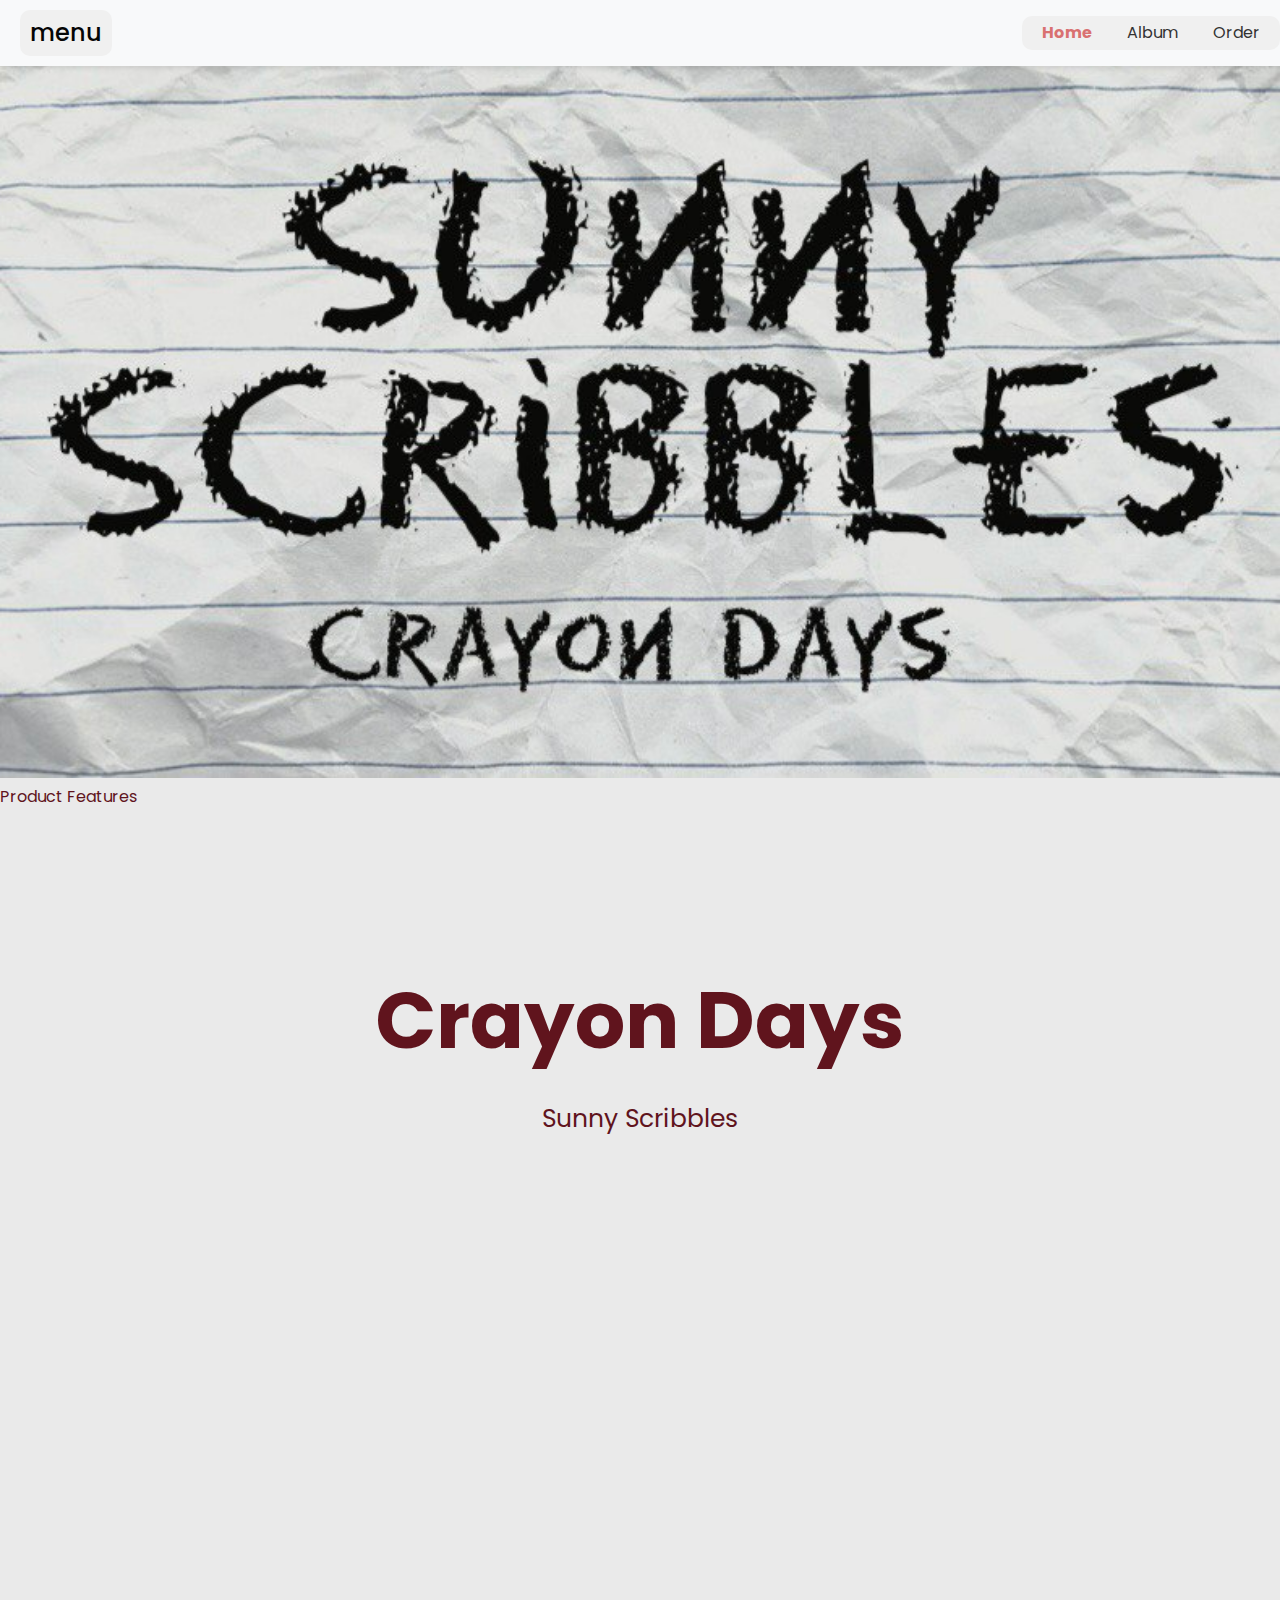
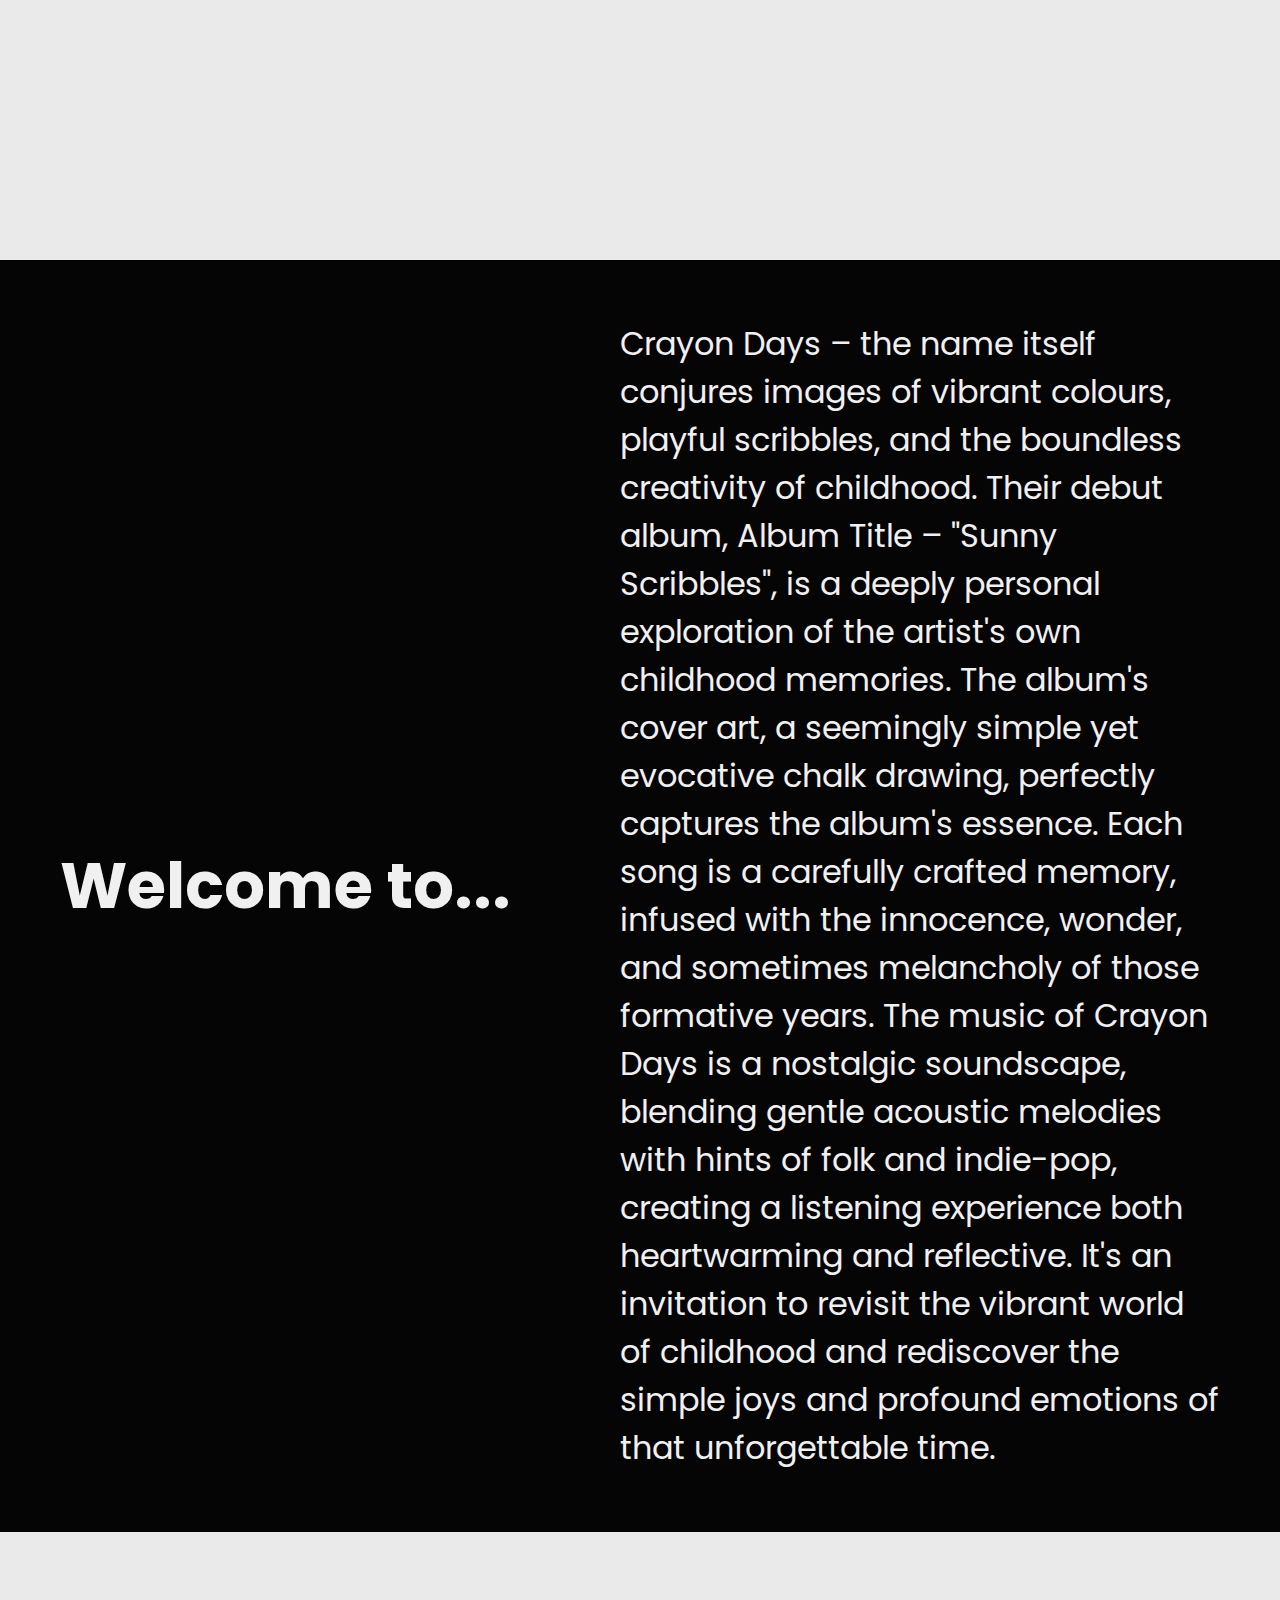
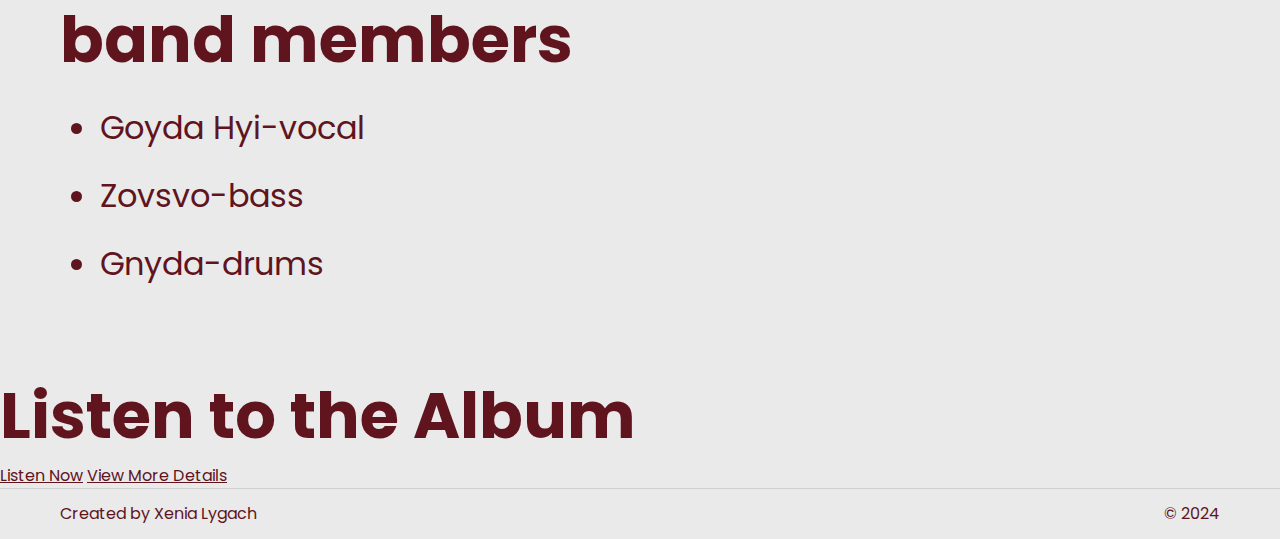
<file: LYGACH sunny scribbles/index.html>
<!DOCTYPE html>
<html lang="en">
<head>
    <meta charset="UTF-8">
    <title>Home page</title>
    <link rel="stylesheet" href="assets/styles/styles.css">
    <link rel="stylesheet" href="assets/styles/index.css">
    <meta name="viewport" content="width=device-width, initial-scale=1.0">
</head>
<body>
<header>
    <nav class="navigation">
        <a class="navigation__logo" href="index.html">
           menu 
        </a>
        <ul class="navigation__items">
            <li>
                <a
                        class="navigation__item navigation__item_active"
                        href="index.html"
                >
                    Home
                </a>
            </li>
            <li>
                <a
                        class="navigation__item"
                        href="album.html"
                >
                    Album
                </a>
            </li>
            
            <li>
                <a
                        class="navigation__item"
                        href="order.html"
                >
                    Order
                </a>
            </li>
        </ul>
    </nav>
</header>
<main>
    <section class="hero-section">
        <div class="hero-image-container">
            <img id="loh" src="assets/images/2.jpg" alt="cd">
            <div class="hero-text">Product Features</div>
        </div>
    </section>

    <section class="hero-section">
        <h1 class="hero-section__heading">Crayon Days</h1>
        <p class="hero-section__text">Sunny Scribbles</p>
    </section>
    <section class="who-am-i">
        <h2 class="who-am-i__heading">Welcome to...</h2>
        <p class="who-am-i__content">Crayon Days – the name itself conjures images of vibrant colours, playful scribbles, and the boundless creativity of childhood. Their debut album, Album Title – "Sunny Scribbles", is a deeply personal exploration of the artist's own childhood memories. The album's cover art, a seemingly simple yet evocative chalk drawing, perfectly captures the album's essence. Each song is a carefully crafted memory, infused with the innocence, wonder, and sometimes melancholy of those formative years. The music of Crayon Days is a nostalgic soundscape, blending gentle acoustic melodies with hints of folk and indie-pop, creating a listening experience both heartwarming and reflective. It's an invitation to revisit the vibrant world of childhood and rediscover the simple joys and profound emotions of that unforgettable time.</p>
    </section>
    <section class="what-do-i-do">
        <h2 class="what-do-i-do__heading">band members</h2>
        <ul>
            <li class="what-do-i-do__item">
                Goyda Hyi-vocal
            </li>
            <li class="what-do-i-do__item">
                Zovsvo-bass
            </li>
            <li class="what-do-i-do__item">
                Gnyda-drums 
            </li>
        </ul>
    </section>
    <section class="album-listening">
        <h2 class="album-listening__heading">Listen to the Album</h2>
        <a href="https://www.youtube.com/watch?v=dQw4w9WgXcQ&ab_channel=RickAstley" class="button">Listen Now</a>
        <a href="features.html" class="button">View More Details</a>

        
    </section>
</main>
<footer class="footer">
    <p>Created by Xenia Lygach</p>
    <p>© 2024</p>
</footer>
</body>
</html>
</file>
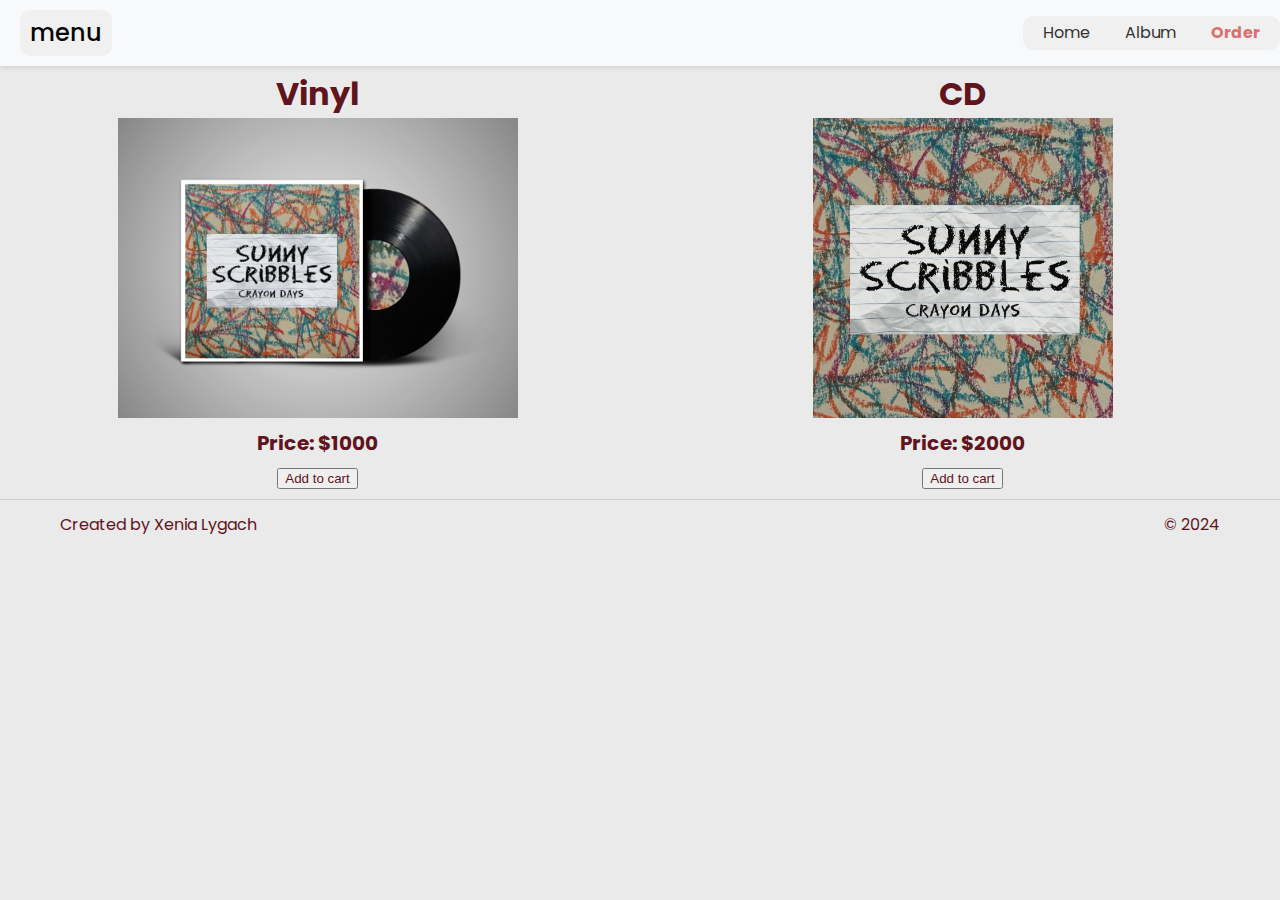
<file: LYGACH sunny scribbles/order.html>
<!DOCTYPE html5>
<html lang="en">
<head>
    <meta charset="UTF-8">
    <title>Order</title>
    <link rel="stylesheet" href="assets/styles/styles.css">
    <link rel="stylesheet" href="assets/styles/order.css">
    <meta name="viewport" content="width=device-width, initial-scale=1.0">
</head>
<body>
<header>
    <nav class="navigation">
        <a class="navigation__logo" href="index.html">
            menu
        </a>
        <ul class="navigation__items">
            <li>
                <a
                        class="navigation__item"
                        href="index.html"
                >
                    Home
                </a>
            </li>
            <li>
                <a
                        class="navigation__item"
                        href="album.html"
                >
                    Album
                </a>
            </li>
            
            <li>
                <a
                        class="navigation__item navigation__item_active"
                        href="order.html"
                >
                    Order
                </a>
            </li>
        </ul>
    </nav>
</header>
<main class="kupi">
    <div>
        <h1>Vinyl</h1>
        <img src="assets/images/VINYL RECORD MOCKUP -Xeniya.png">
        <h2>Price: $1000</h2>
        <button>Add to cart</button>
    </div>
    <div>
        <h1>CD</h1>
        <img src="assets/images/1.jpg">
        <h2>Price: $2000</h2>
        <button>Add to cart</button>
    </div>
</main>
<footer class="footer">
    <p>Created by Xenia Lygach</p>
    <p>© 2024</p>
</footer>
</body>
</html>
</file>
<file: LYGACH sunny scribbles/assets/styles/styles.css>
/* GENERAL STYLES */
@import url('https://fonts.googleapis.com/css2?family=Poppins:ital,wght@0,100;0,200;0,300;0,400;0,500;0,600;0,700;0,800;0,900;1,100;1,200;1,300;1,400;1,500;1,600;1,700;1,800;1,900&display=swap');
* {
    color: #60141d;
}

body {
    font-family: "Poppins", sans-serif;
    font-size: 1rem;
    line-height: 1.5;
    font-weight: 400;
    margin: 0;
    padding: 0;
    background-color: #eaeaea;
    margin-top: 60px;
}

p {
    margin: 0;
}

header {
    position: fixed;
    top: 0;
    width: 100%;
}

footer {
    padding: 0 60px;
}

h1, h2, h3, h4, h5, h6 {
    margin: 0;
}

h2 {
    font-size: 4rem;
    font-weight: 700;
}

figure {
    margin: 0;
}

figure img {
    width: 100%;
}

a:hover {
    color: #434343;
    text-decoration: underline;
}

a:active {
    color: #050505;
}

a:focus {
    color: #050505;
}

/* HERO SECTION */

.hero-section {

    height: 100vh; /* Ensure full viewport height */
    overflow: hidden;
}  
  
  .hero-section img {
    width: 100%;
    height: 100%;
    object-fit: cover;
  }
  

.hero-section__heading {
    font-size: 5rem;
    font-weight: 700;
    margin-bottom: 20px;
    text-align: center;
}
.hero-section__text {
    font-size: 25px;
    text-align: center;

}
/*NAVIGATION*/

.navigation {
    display: flex;
    justify-content: space-between;
    align-items: center;
    background-color: #f8f9fa;
    padding: 10px 20px;
    position: fixed;
    top: 0;
    width: 100%;
    z-index: 1000; /* Ensure navigation stays above everything else */
    box-shadow: 0px 2px 5px rgba(0, 0, 0, 0.1); /* Light shadow */
    
}

.navigation__logo {
    font-size: 1.5rem;
    font-weight: 500;
    color: #050505;
    transition: all 0.25s;
    text-decoration: none;
    background-color: #f0f0f0;
    padding: 5px 10px;
    border-radius: 10px;
}

.navigation__items {
    list-style: none;
    display: flex;
    gap: 15px;
    margin: 0 20px 0 0;
    background-color: #f0f0f0;
    padding: 5px 10px;
    border-radius: 10px;

}

.navigation__item {
    text-decoration: none;
    color: #333;
    font-size: 1rem;
    transition: color 0.3s ease;
    padding: 5px 10px;

}

.navigation__item_active {
    font-weight: bold;
    color: #d97171;
}

/* FOOTER */

.footer {
    display: flex;
    justify-content: space-between;
    align-items: center;
    height: 50px;
    border-top: 1px solid #d0d0d0;
}

.disk {
    text-align: center;
}


.kupi {
    text-align: center;
    display: grid;
    grid-template-columns: 1fr 1fr;
    gap: 30px;
    padding: 10px;
}
.kupi h2 {
    font-size: 20px;
    margin: 10px 0;
}
.kupi img {
    height: 300px;
}
</file>
<file: LYGACH sunny scribbles/assets/styles/index.css>
/* HOME PAGE */

.who-am-i {
    background: #050505;
    padding: 60px 60px;
    display: flex;
    align-items: center;
    justify-content: space-between;
}

.who-am-i__heading {
    color: #f0f0f0;
    margin-bottom: 20px;
}

.who-am-i__content {
    color: #f0f0f0;
    font-size: 2rem;
    font-weight: 400;
    line-height: 1.5;
    max-width: 600px;
    align-items: center;
}

.what-do-i-do {
    padding: 60px 60px;
}

.what-do-i-do__item {
    font-size: 2rem;
    font-weight: 400;
    margin-bottom: 20px;
}
</file>
<file: LYGACH sunny scribbles/assets/styles/order.css>
/* ORDER PAGE */

.order-form {
    max-width: 400px;
    margin: 0 auto;
    padding: 20px;
    border-radius: 8px;
    box-shadow: 0 4px 8px rgba(0, 0, 0, 0.1);
    background-color: #fff;
}

.order-form__input {
    width: 100%;
    padding: 10px;
    margin: 10px 0;
    border: 1px solid #ddd;
    border-radius: 4px;
    font-size: 16px;
    box-sizing: border-box;
    transition: border-color 0.3s ease;
}

.order-form__input:focus {
    border-color: #050505;
    outline: none;
}

label {
    font-size: 14px;
    color: #333;
}

.order-form__button {
    width: 100%;
    padding: 10px;
    margin-top: 20px;
    background-color: #050505;
    color: white;
    border: none;
    border-radius: 4px;
    font-size: 16px;
    cursor: pointer;
    transition: background-color 0.3s ease;
}

.order-form__button:hover {
    background-color: #050505;
}

textarea {
    height: 100px;
}
</file>
